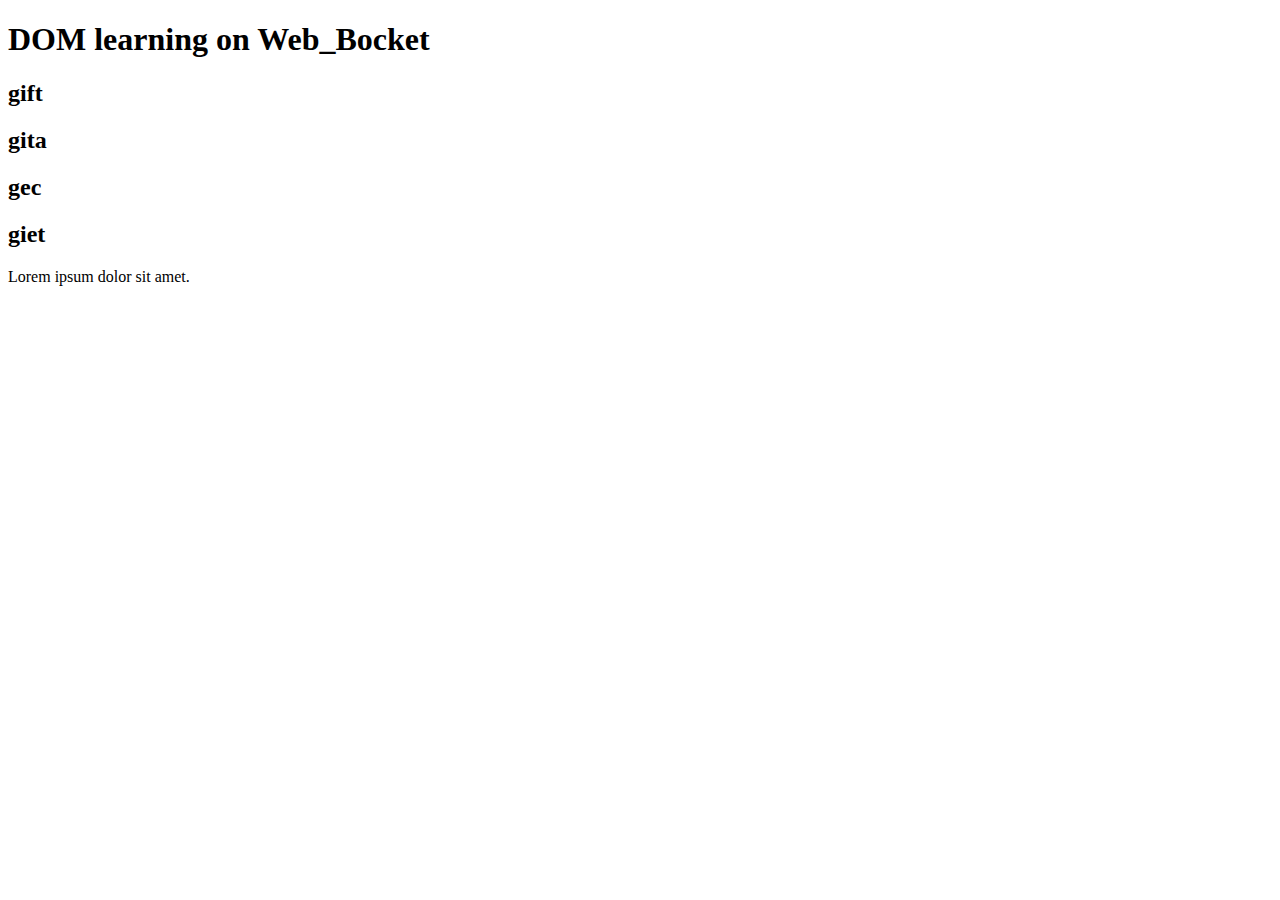
<file: DOM/index.html>
<!-- 
- DOM -> Defination :- DOM stands for "document object model" and it's a tree like structure of the content of a webpage.
- A tree of 'nodes' with different relationship depending on how they arranged in the html file.
- targetting nodes -> when we targetting nodes with element we use different selector property like 
    1. getElementById - access the id of html document
    2. getElementByClass - access the class of html document
    3. querySelector - access the selected query, which we have selected
    4. querySelectorAll - access all query in that name that present
    5. textContent - access only text of the tag

        <h1>Today is monday</h1>        
        result :- Today is monday

    6. innerText - access all text with child text also

        <h1>Today is monday<span>gift is good</span></h1>       
        result :- Today is monday gift is good

    7. innerHTML - access all the inner html in the tag line

        <h1>Today is monday<span>gift is good</span></h1>    
        result :- <h1>Today is monday<span>gift is good</span></h1>
        
 -->

 <!DOCTYPE html>
 <html lang="en">
 <head>
    <meta charset="UTF-8">
    <meta name="viewport" content="width=device-width, initial-scale=1.0">
    <title>Giftian</title>
 </head>
 <body>
    <div class="bg-black">
    <h1 class="heading">DOM learning on Web_Bocket</h1>
    <h2>gift</h2>
    <h2>gita</h2>
    <h2>gec</h2>
    <h2>giet</h2>
    <p>Lorem ipsum dolor sit amet.</p>
    </div>
 </body>
 </html>
</file>
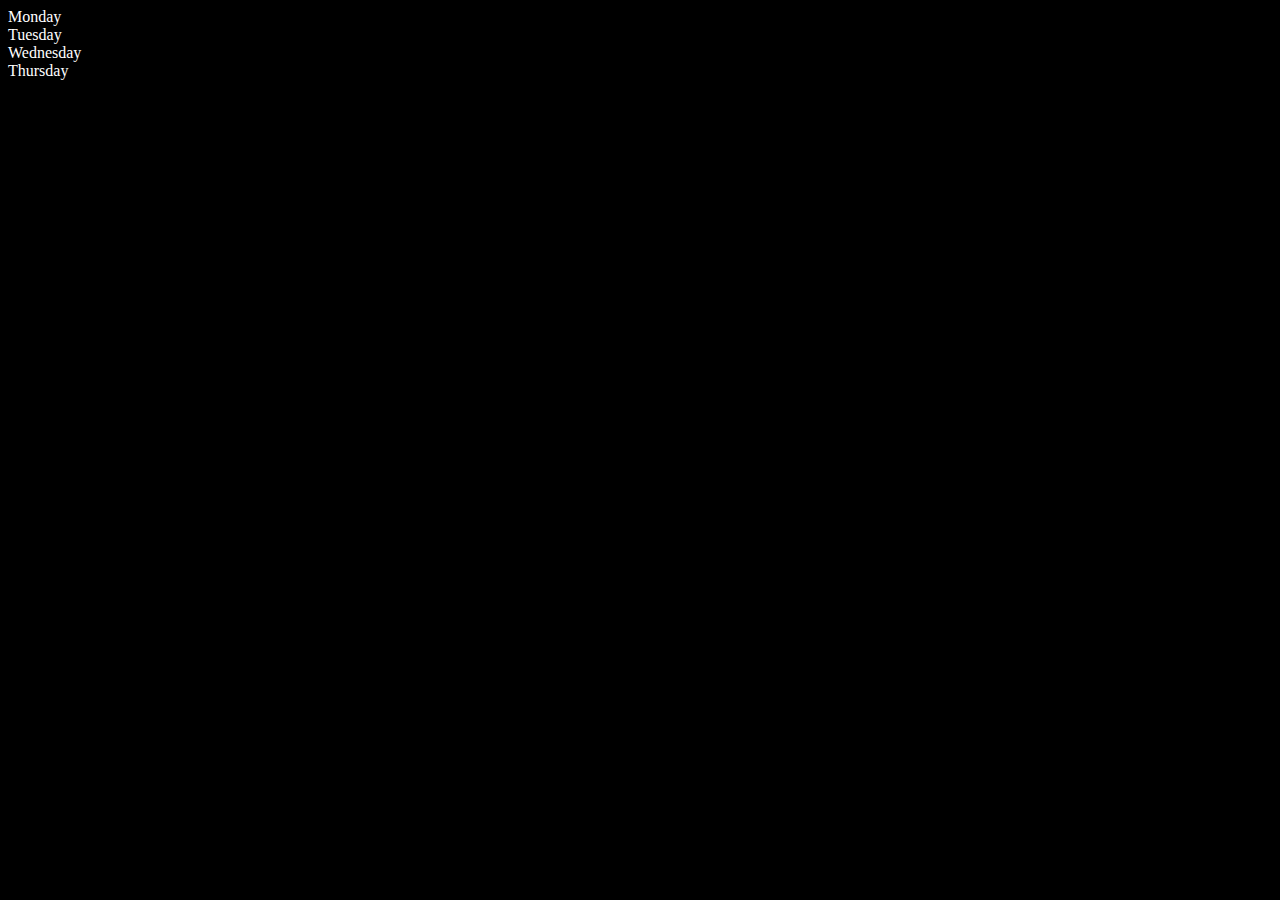
<file: DOM/createNewElement.html>
<!DOCTYPE html>
<html lang="en">
<head>
    <meta charset="UTF-8">
    <meta name="viewport" content="width=device-width, initial-scale=1.0">
    <title>Create a new element with dom</title>
</head>
<body style="background-color: black; color:white;">
    <div class="parent">
        <div class="day">Monday</div>
        <div class="day">Tuesday</div>
        <div class="day">Wednesday</div>
        <div class="day">Thursday</div>
    </div>
</body>
<script>
    // const parent = document.querySelector('.parent')
    // console.log(parent);
    // console.log(parent.children);
    // console.log(parent.children[2].innerHTML);
    // for (let i = 0; i < parent.children.length; i++) {
    //     console.log(parent.children[i].innerHTML);;
    // }

    // parent.children[1].style.color = 'red';
    // parent.children[2].style.backgroundColor = 'aqua'
    
    const dayone = document.querySelector('.day')
    console.log(dayone);
    console.log(dayone.innerHTML);
    console.log(dayone.parentElement.innerHTML);    // all div in child part will show

</script>
</html>
</file>
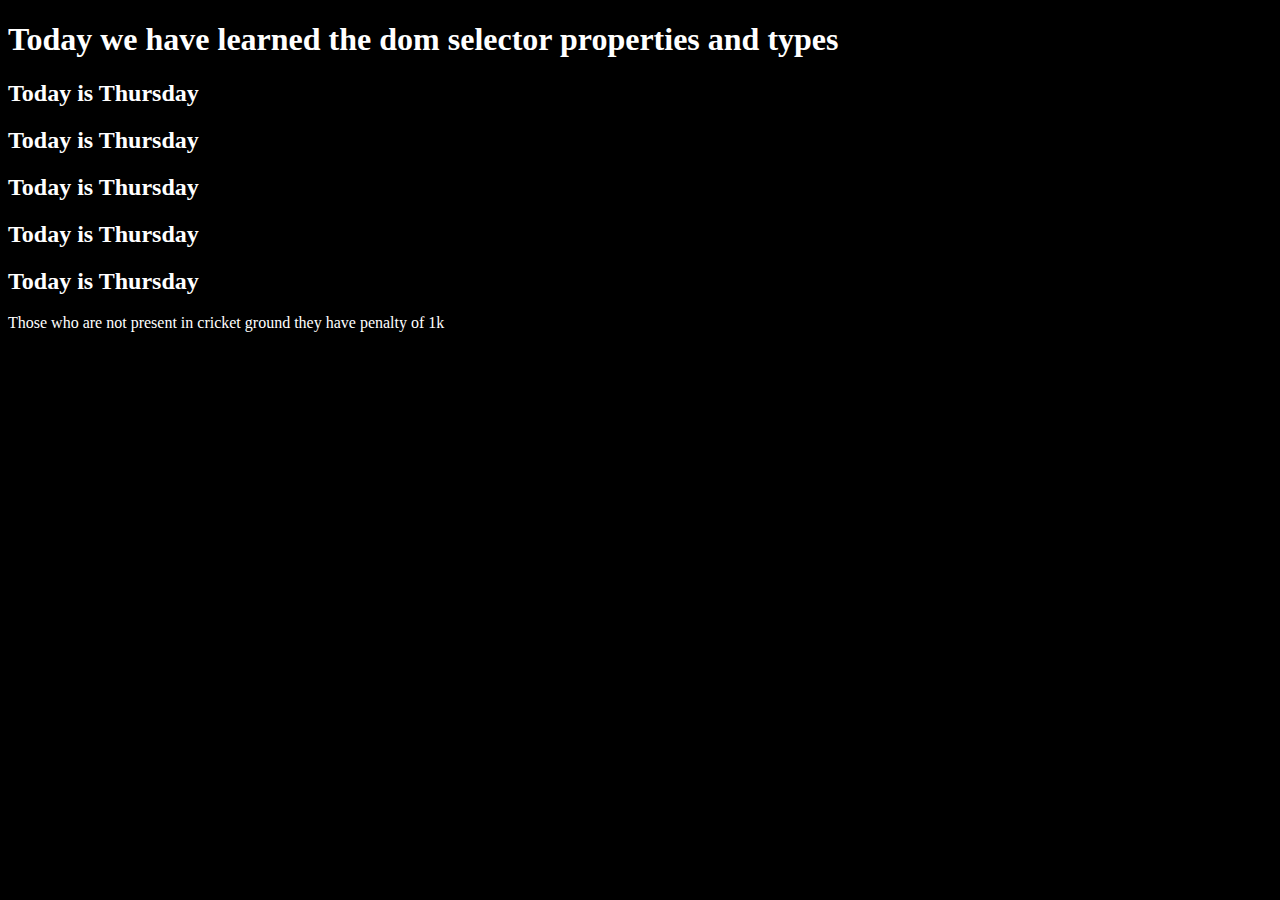
<file: DOM/domSelector.html>
<!-- 
- DOM -> Defination :- DOM stands for "document object model" and it's a tree like structure of the content of a webpage.
- A tree of 'nodes' with different relationship depending on how they arranged in the html file.
- targetting nodes -> when we targetting nodes with element we use different selector property like 
    1. getElementById - access the id of html document
    2. getElementByClass - access the class of html document
    3. querySelector - access the selected query, which we have selected
    4. querySelectorAll - access all query in that name that present
    5. textContent - access only text of the tag

        <h1>Today is monday</h1>        
        result :- Today is monday

    6. innerText - access all text with child text also

        <h1>Today is monday<span>gift is good</span></h1>       
        result :- Today is monday gift is good

    7. innerHTML - access all the inner html in the tag line

        <h1>Today is monday<span>gift is good</span></h1>    
        result :- <h1>Today is monday<span>gift is good</span></h1>
        
 -->

 <!DOCTYPE html>
<html lang="en">
<head>
    <meta charset="UTF-8">
    <meta name="viewport" content="width=device-width, initial-scale=1.0">
    <title>Today we learned DOM</title>
</head>
<body style="background-color: black; color: white;">
    <div class="heading">
        <h1 id="title" class="heading">Today we have learned the dom selector properties and types <span style="display:none;">Gift is a good college</span> </h1>

        <h2>Today is Thursday</h2>
        <h2>Today is Thursday</h2>
        <h2>Today is Thursday</h2>
        <h2>Today is Thursday</h2>
        <h2>Today is Thursday</h2>

        <p>Those who are not present in cricket ground they have penalty of 1k</p>
    </div>
</body>
</html>
</file>
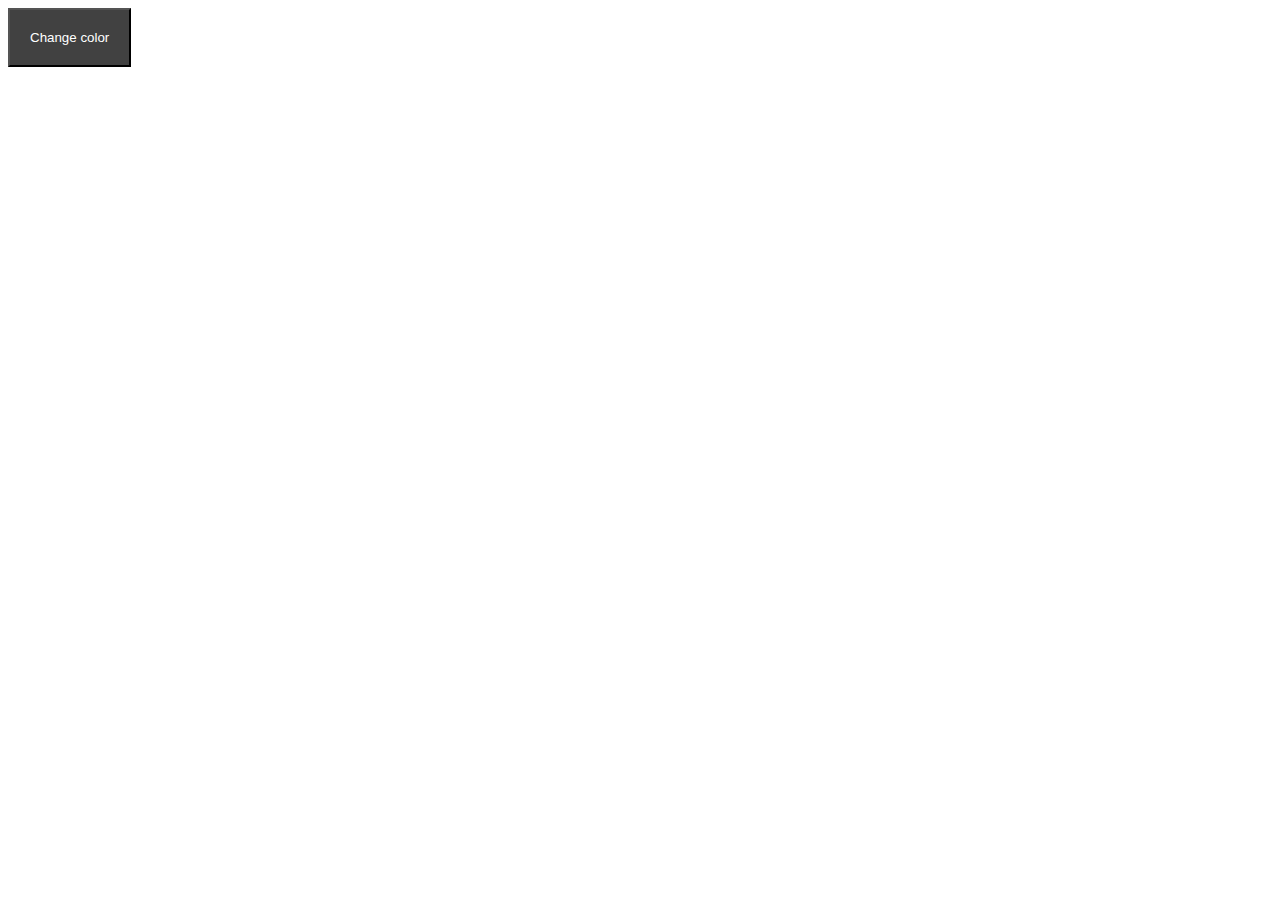
<file: Event/project1.html>
<!DOCTYPE html>
<html lang="en">
<head>
    <meta charset="UTF-8">
    <meta name="viewport" content="width=device-width, initial-scale=1.0">
    <title>small project 1</title>
</head>
<body>
    <button style="background-color: #414141; color: #fff; padding: 20px;">Change color</button>
</body>

<script>
    const btn = document.querySelector("button");
    function random(number){
        return Math.floor(Math.random()*(number + 1));
    }

    btn.addEventListener("click",() => {
        const randomColor = `rgb(${random(225)}, ${random(225)}, ${random(225)})`;
        document.body.style.backgroundColor = randomColor;
    })
</script>

</html>
</file>
